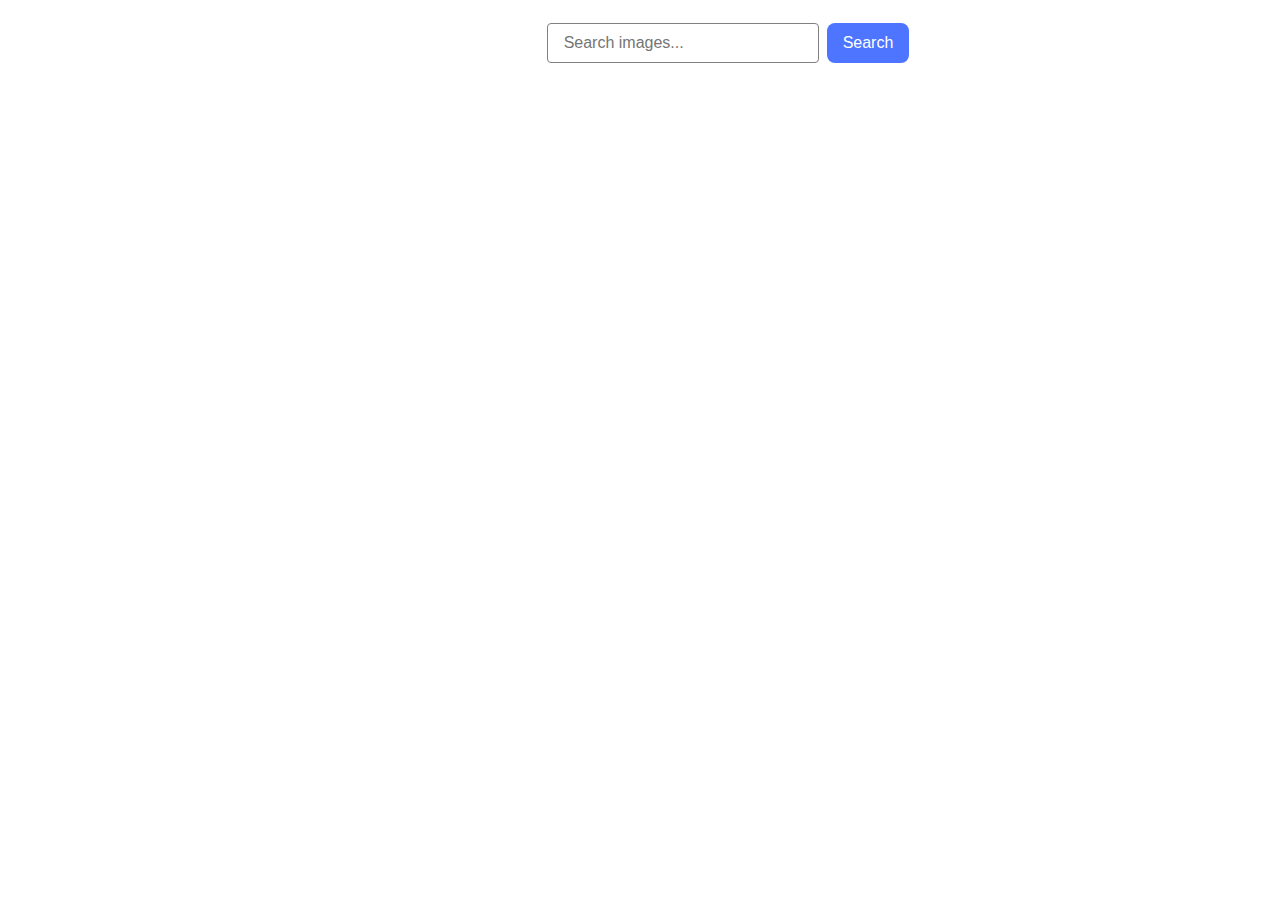
<file: src/index.html>
<!DOCTYPE html>
<html lang="en">
  <head>
    <meta charset="UTF-8" />
    <link rel="icon" type="image/svg+xml" href="/favicon.svg" />
    <meta name="viewport" content="width=device-width, initial-scale=1.0" />
    <title>goit-js-hw-12</title>
    <link rel="stylesheet" href="./css/styles.css" />
  </head>
  <body>
    <form class="form">
      <input
        class="input"
        type="text"
        name="query"
        placeholder="Search images..."
      />
      <button class="button" type="submit">Search</button>
    </form>

    <ul class="gallery"></ul>

    <div class="load-div">
      <button class="load-button is-hidden" type="button">Load more</button>
      <span class="loader is-hidden"></span>
    </div>
    <script type="module" src="./main.js"></script>
  </body>
</html>
</file>
<file: src/css/styles.css>
* {
  box-sizing: border-box;
}

h1,
h2,
h3,
h4,
h5,
h6,
p {
  margin: 0;
}

p:last-child {
  margin-bottom: 0;
}

ul {
  margin: 0;
  padding: 0;
  list-style: none;
}

a {
  color: currentColor;
  text-decoration: none;
}

button {
  cursor: pointer;
}

img {
  display: block;
  max-width: 100%;
  height: auto;
}

body {
  font-family: 'Montserrat', sans-serif;
  font-style: normal;
  font-weight: 400;
  line-height: 1.5;
  letter-spacing: 0.04em;
  width: 1440px;
  padding: 15px;
}

.form {
  display: flex;
  justify-content: center;
  align-items: center;
  gap: 8px;
  margin-bottom: 32px;
}

.input {
  width: 272px;
  height: 40px;
  flex-shrink: 0;
  border-radius: 4px;
  border: 1px solid #808080;
  color: #808080;
  font-size: 16px;
  padding: 8px 16px;
}
.input:hover {
  border: 1px solid #000;
}

.input:focus {
  outline: none;
  border: 1px solid #4e75ff;
}

.button {
  color: #fff;
  font-size: 16px;
  font-weight: 500;
  display: inline-flex;
  padding: 8px 16px;
  justify-content: center;
  align-items: center;
  gap: 10px;
  border-radius: 8px;
  border: none;
  background-color: #4e75ff;
  height: 40px;
}
.button:hover {
  background-color: #6c8cff;
}

.gallery {
  display: flex;
  align-items: center;
  justify-content: flex-start;
  flex-wrap: wrap;
  column-gap: 24px;
  row-gap: 48px;
  user-select: none;
  list-style: none;
  padding-left: 0;
  margin: 0 auto;
  max-width: 1128px;
}

.gallery-item {
  flex-basis: calc((100% - 48px) / 3);
}
.gallery-image {
  width: 360px;
  height: 200px;
  overflow: hidden;
}

.gallery-text {
  font-size: 15px;
  letter-spacing: 0.02em;
  width: 360px;
}

.load-button {
  display: block;
  margin-left: auto;
  margin-right: auto;
  color: #fff;
  font-size: 16px;
  font-weight: 500;
  letter-spacing: 0.04em;
  width: 125px;
  line-height: 1.5;
  height: 40px;
  border-radius: 8px;
  background-color: #4e75ff;
  border: none;
  padding: 0;
}
.load-button:hover {
  background-color: #6c8cff;
}
.load-button:disabled {
  background-color: #8e8989;
}

.load-button.is-hidden {
  display: none;
}

/* STYLES LOADER */

.loader {
  width: 16px;
  height: 16px;
  border-radius: 50%;
  display: block;
  margin: 15px auto;
  position: relative;
  background: #fd0101;
  box-shadow: -24px 0 #fd0101, 24px 0 #fd0101;
  box-sizing: border-box;
  animation: shadowPulse 2s linear infinite;
}

.loader.is-hidden {
  display: none;
}

@keyframes shadowPulse {
  33% {
    background: #fd0101;
    box-shadow: -24px 0 #ff3d00, 24px 0 #fff;
  }
  66% {
    background: #ff3d00;
    box-shadow: -24px 0 #fff, 24px 0 #fff;
  }
  100% {
    background: #fd0101;
    box-shadow: -24px 0 #fff, 24px 0 #ff3d00;
  }
}
</file>
